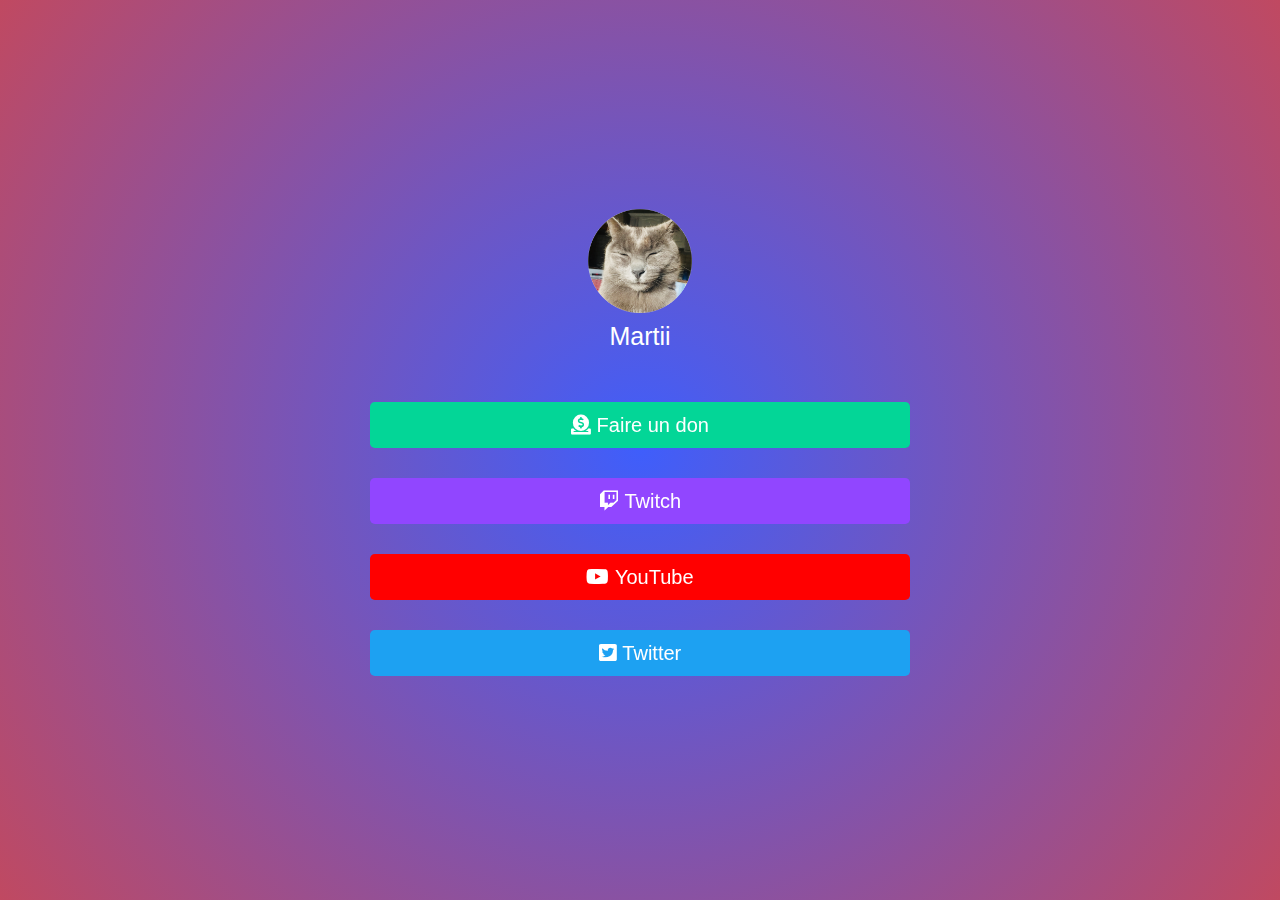
<file: index.html>
<!DOCTYPE html>
<html>
<head>
    <meta charset="utf-8">
    <meta name="viewport" content="width=device-width, initial-scale=1.0, shrink-to-fit=no">
    <title>Martii</title>
    <link rel="stylesheet" href="assets/bootstrap/css/bootstrap.min.css">
    <link rel="stylesheet" href="assets/fonts/fontawesome-all.min.css">
    <link rel="stylesheet" href="assets/css/navbar.css">
    <link rel="apple-touch-icon" sizes="180x180" href="assets/img/apple-touch-icon.png">
    <link rel="icon" type="image/png" sizes="32x32" href="assets/img/favicon-32x32.png">
    <link rel="icon" type="image/png" sizes="16x16" href="assets/img/favicon-16x16.png">
    <meta name="theme-color" content="#575ADE">
    <meta name="robots" content="noindex" />
    <meta name="robots" content="nosnippet" />
    <meta name="googlebot" content="noindex" />
    <meta name="googlebot" content="nosnippet">
    <meta name="viewport" content="width=device-width, initial-scale=1, user-scalable=no" />
    <style type="text/css">
    .btn {
      border:none;
	  display: inline-block;
	  vertical-align: middle;
	  -webkit-transform: perspective(1px) translateZ(0);
	  transform: perspective(1px) translateZ(0);
	  box-shadow: 0 0 1px rgba(0, 0, 0, 0);
	  -webkit-transition-duration: 0.15s;
	  transition-duration: 0.15s;
	  -webkit-transition-property: transform;
	  transition-property: transform;
	}
	.btn:hover, .btn:focus, .btn:active {
	  -webkit-transform: skew(-10deg);
	  transform: skew(-10deg);
	}
    </style>
</head>
<body>
    <div>
        <header>
            <div class="d-flex align-items-center" style="height: 100vh; background: rgb(63,94,251); background: radial-gradient(circle, rgba(63,94,251,1) 0%, rgba(192,73,97,1) 100%);">
                <div class="container">
                    <div class="row">
                        <div class="col text-center" style="margin-bottom: 15px;">
                            <img class="img-fluid" src="assets/img/logo.png" style="width: 6.5em">
                            <p class="text-white" style="margin-top: 5px;font-size: 25px;">Martii</p>
                        </div>
                    </div>
                    <div class="row">
                        <div class="col-lg-6 offset-lg-3">
                        	<a class="btn btn-info btn-lg" role="button" style="width: 100%;margin-top: 15px;margin-bottom: 15px;background-color: #03d697;" href="https://streamlabs.com/martiiyt" target="_blank"><i class="fas fa-donate"></i>&nbsp;Faire un don</a>
                            <a class="btn btn-info btn-lg" role="button" style="width: 100%;margin-top: 15px;margin-bottom: 15px;background-color: #9146ff;" target="_blank" href="https://twitch.tv/martiiyt"><i class="fab fa-twitch"></i>&nbsp;Twitch</a>
                            <a class="btn btn-info btn-lg" role="button" style="width: 100%;margin-top: 15px;margin-bottom: 15px;background-color: #ff0000;" target="_blank" href="https://youtube.com/c/martiiyt"><i class="fab fa-youtube"></i>&nbsp;YouTube</a>
                            <a class="btn btn-info btn-lg" role="button" style="width: 100%;margin-top: 15px;margin-bottom: 15px;background-color: #1da1f2;" target="_blank" href="https://twitter.com/edgarcdrn"><i class="fab fa-twitter-square"></i>&nbsp;Twitter</a>
                        </div>
                    </div>
                </div>
            </div>
        </header>
    </div>
    <script src="assets/js/jquery.min.js"></script>
    <script src="assets/bootstrap/js/bootstrap.min.js"></script>
</body>
</html>
</file>
<file: assets/css/navbar.css>
#transmenu {
  -moz-transition: background 0.6s ease;
  -webkit-transition: background 0.6s ease;
  transition: background 0.6s ease;
}

#transmenu.transparency {
  background: transparent !important;
  box-shadow: none;
  border-color: transparent !important;
}

#transmenu .navbar-brand {
  -moz-transition: all 0.6s ease;
  -webkit-transition: all 0.6s ease;
  transition: all 0.6s ease;
}

#transmenu.transparency .navbar-brand {
  padding-top: 1.5rem;
  padding-bottom: 1.5rem;
  color: #fff !important;
  border: none;
}

#transmenu.transparency .nav-link, #transmenu.transparency .nav-link.active, #transmenu.transparency .nav-link:focus {
  color: #fff;
  border: none;
  opacity: 1;
}

#transmenu.transparency .nav-link:hover {
  color: #fff;
  opacity: .7;
}

#transmenu .navbar-toggler {
  position: relative;
  height: 35px;
  margin-right: -.75rem;
  border: none;
}

#transmenu .navbar-toggler:focus, #transmenu .navbar-toggler:active {
  outline: 0;
}

#transmenu .navbar-toggler span {
  display: block;
  background-color: #6f6f6e;
  height: 2px;
  width: 25px;
  margin-top: 4px;
  margin-bottom: 4px;
  -webkit-transform: rotate(0deg);
  -moz-transform: rotate(0deg);
  transform: rotate(0deg);
  position: relative;
  left: 0;
  opacity: 1;
}

#transmenu.transparency .navbar-toggler span {
  background: #fff;
}

#transmenu .navbar-toggler span:nth-child(1), #transmenu .navbar-toggler span:nth-child(3) {
  -webkit-transition: transform .35s ease-in-out;
  -moz-transition: transform .35s ease-in-out;
  transition: transform .35s ease-in-out;
}

#transmenu .navbar-toggler:not(.collapsed) span:nth-child(1) {
  position: absolute;
  left: 12px;
  top: 10px;
  -webkit-transform: rotate(135deg);
  -moz-transform: rotate(135deg);
  transform: rotate(135deg);
  opacity: 0.9;
}

#transmenu .navbar-toggler:not(.collapsed) span:nth-child(2) {
  height: 12px;
  visibility: hidden;
  background-color: transparent;
}

#transmenu .navbar-toggler:not(.collapsed) span:nth-child(3) {
  position: absolute;
  left: 12px;
  top: 10px;
  -webkit-transform: rotate(-135deg);
  -moz-transform: rotate(-135deg);
  transform: rotate(-135deg);
  opacity: 0.9;
}
</file>
